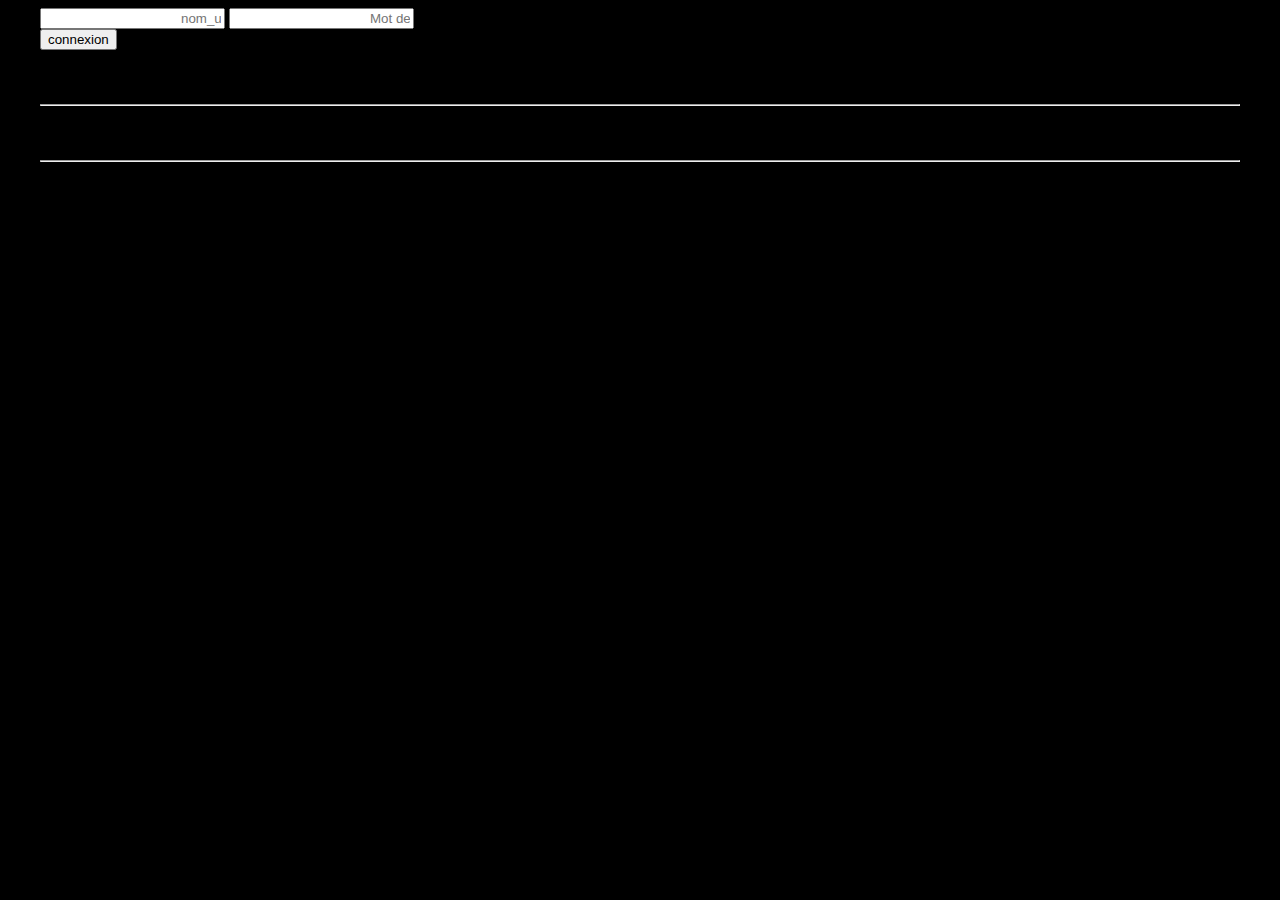
<file: pag/connecter.html>
<!DOCTYPE html>
<html lang="en">
<head>
    <meta charset="UTF-8">
    <meta name="viewport" content="width=device-width, initial-scale=1.0">
    <link rel="stylesheet" href="./../cs/connecter.css">
    <title>Document</title>
</head>
<body>
    <div class="container">
        <form action="">
            <div class="logo">
                <div></div>
            </div>
            <input type="text" name="" id="" placeholder="                                     nom_utilisateur">
            <input type="password" name="" id="" placeholder="                                     Mot de passe"><br>
            <button><a href="./../HTML/conecter.html" target="_self">connexion</a></button>
            <p>Mot de passe oublié?   <b><a href="https://support.google.com/account">Réinitialisé.</a></b></p>
            <hr>
            <p>Pas de compte?  <b><a href="./../HTML/formulaire.html" target="_self">Créer un compte.</a></b></p>
            <hr>
           <div class="media">
           <div class="nomplate"><p>Mmotivation</p></div>
        </form>
    </div>
</body>
</html>
</file>
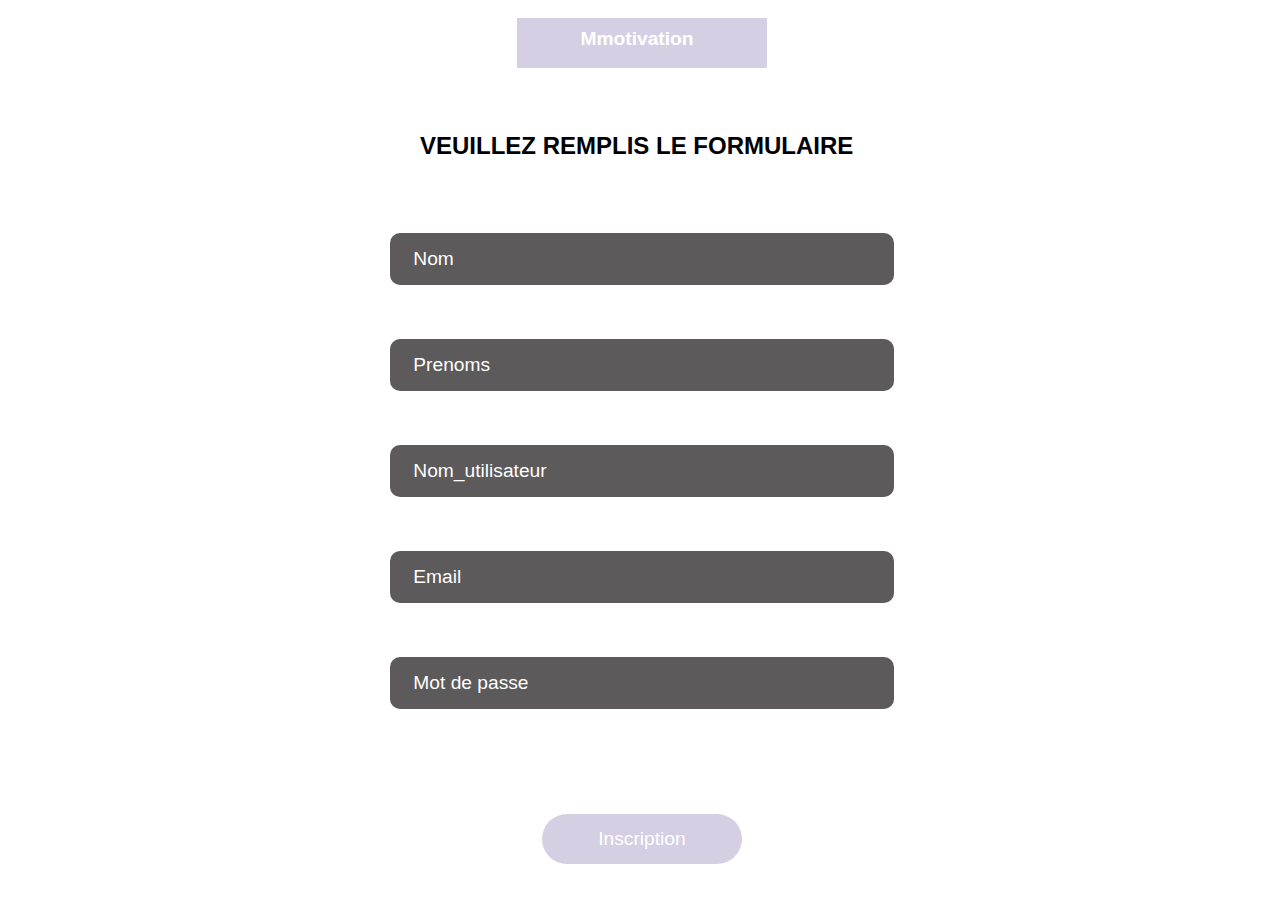
<file: pag/s'inscrire.html>
<!DOCTYPE html>
<html lang="en">
<head>
    <meta charset="UTF-8">
    <meta name="viewport" content="width=device-width, initial-scale=1.0">
    <link rel="stylesheet" href="./../cs/inscrire.css">
    <title>Document</title>
</head>
<body>
    <div class="container">
        <form action="">
            <div class="nomplate"><p>Mmotivation</p></div>
            <h2>VEUILLEZ REMPLIS LE FORMULAIRE</h2>
            <input type="text" name="" id="" placeholder="    Nom">
            <input type="text" name="" id="" placeholder="    Prenoms">
            <input type="text" name="" id="" placeholder="    Nom_utilisateur">
            <input type="email" name="" id="" placeholder="    Email">
            <input type="password" name="" id="" placeholder="    Mot de passe"><br>
            <button><a href="./../pag/connecter.html" target="_self">Inscription</a></button>
        </form>
    </div>
</body>
</html>
</file>
<file: cs/connecter.css>
body{
    background-color: black;
}



.grand_carrer{
    display: grid;
    margin: 0 auto;
}

.mln{
    display: flex;
    width: 100%;
    max-width: 1400px;
    grid-template-columns: 100%;
    flex-wrap: wrap;
    margin: 0 auto;
}

a {
    text-decoration: none;
    color: black;
}

label #toggle{
    display: none;
}

nav{

    width: 100%;
    height: 100px;
    background: rgba(75, 51, 141, 0.235);
    margin: 0 auto;
    font-size: 1.5rem;
    top: 0;
    position: fixed;
    z-index: 8;
}
input[type="checkbox"]{
    display: none;
}
nav .main_pages{
    display: flex;
    justify-content: space-around;
    align-items: center;
}
nav .main_pages a{
    width: 20%;
    display: flex;
    align-items: center;
    justify-content: center;
    height: 100px;
    text-decoration: none;
    font-family: Arial, sans-serif;
    color: black;
}
nav a:hover{
    background: rgba(255, 255, 255, 0.753);
}
label{
    display: none;
}
.monicone{
    width: 25px;
    height: 25px;
}
@media all and (max-width: 991px){
    nav a:hover{
        background: rgba(255, 255, 255, 0.753);
        transition: 2s ease-in-out;
        transform: scale(2,1);
    }
    nav{
        height: 60px;
    }
    nav .main_pages{
        display: none;
    }
    nav .main_pages{
        display: none;
        flex-direction: column;
        background-color: rgba(75, 51, 141, 0.235);
        height: 320px;
    }
    nav .main_pages a{
          width: 50%;
    }
    label{
        width: 30px;
        display: flex;
        justify-content: center;
        align-items: center;
        margin: 0 auto;
        font-size: 40px;
        color: black;
        cursor: pointer;
    }
    #toggle:checked + .main_pages{
        display: flex;
    }
}
.grand-logo{
    box-shadow: 11px 3px 152px 70px rgba(0,0,0,0.81);
    -webkit-box-shadow: 11px 3px 152px 70px rgba(0,0,0,0.81);
    -moz-box-shadow: 11px 3px 152px 70px rgba(0,0,0,0.81);
    border: none;
    border-radius: 10px;
}

.manave{
    width: 700px;
    height: 50px;
    background-color: rgba(75, 51, 141, 0.235);
    margin-top: 25px;
    margin-left: 40px;
    display: flex;
    justify-content: flex-start;
    max-width: 1400px;
    grid-template-columns: 100%;
    flex-wrap: wrap;
    align-items: center;
    list-style: none;
}
.logo1{
    width: 80px;
    height: 80px;
    border-radius: 100%;
    background-color:rgba(75, 51, 141, 0.235);
    display: grid;
    align-items: center;
    margin-left: 30px;
    margin-top: 10px;
}
.mziklogo{
    width: 30px;
    height: 30px;
    margin: 0 auto;
    background-image: url('/image/lecteur-de-musique.png');
    background-size: cover;
}

.gr1{
    width: 250px;
    height: 50px;
    background-color: rgba(75, 51, 141, 0.235);
    align-items: center;
    border-radius: 10px;
    display: grid;
    margin-left: 30px;
    margin-top: 25px;
}

.snl{
    margin: 0 auto;
    color: #000;
    font-family: 'Poppins', sans-serif;
    font-size: 1.5rem;
    font-weight: bold;
    letter-spacing: 1.56px;
    float: left;
    position: relative;
    margin-top: 10px;
    margin-left: 30px;

}
.sous_carrrer1{
    width: 40px;
    height: 40px;
    border-radius: 100px;
    background: url('/image/ecoute.png');
    background-size: cover;
    float: right;
}
.gr{
    width: 150px;
    height: 50px;
    background-color: rgba(75, 51, 141, 0.235);
    align-items: center;
    border-radius: 10px;
    display: grid;
    margin-left: 30px;
    margin-top: 25px;
}
.snl2{
    margin: 0 auto;
    color: #000;
    font-family: 'Poppins', sans-serif;
    font-size: 1.5rem;
    font-weight: bold;
    position: relative;
    margin-top: 10px;
    margin-left: 10px;
}
.snl2:hover{
    color: white;
    transition: .1s ease-in-out;
    transform: scale(1,2);
    font-size: 1.3rem;
}
.sous_carrrer2{
    width: 30px;
    height: 30px;
    border-radius: 100px;
    background: url('/image/utilisateur.png');
    background-size: cover;
    float: right;
    margin-top: -26px;
}

.rech{
    display: flex;
    width: 40%;
    margin: 0 auto;
    align-items: center;
    border: 1px solidrgba(75, 51, 141, 0.235);
    border-radius: 100px;
    background-color:rgba(75, 51, 141, 0.235);
    margin-top: 120px;

}
.rech input{
    width: 90%;
    height: 50px;
    border-radius: 100px;
    font-size: 1.4rem;
    border: none;
    position: relative;
    background: none;
    border: none;
    padding-left: 10%;
    padding-right: 10%;
}
.rech input:focus{
    outline-style: none;
}
.rech:hover{
    outline-style: none;
    background-color: rgba(240, 248, 255, 0.822);
    
}

.logoseach{

    width: 30px;
    height: 30px;
    border-radius: 100px;
    background: url('../image/loupe.png');
    background-size: cover;
}
.case p{
    color: white;
    font-size: 1.5rem;
}
.casecri a{
    color: white;
    font-size: 1.2rem;
}


.rect{
    display: grid;
    width: 100%;
    height: 50px;
    max-width: 1400px;
    grid-template-columns: 100%;
    background-color: rgba(75, 51, 141, 0.235);
    margin: 0 auto;
    justify-content: center;
    margin-top: 20px;
}
span{
    color: #000;
    font-size: 20px;
    font-style: normal;
    font-weight: bold;
    line-height: normal;
    font-family: 'Lobster', cursive;
}

marquee{
    margin-top: 10px;
}



.carre{
    display: flex;
    width: 100%;
    max-width: 1400px;
    grid-template-columns: 100%;
    flex-wrap: wrap;
    margin: 0 auto;
    align-items: center;
}
.element{
    display: flex;
    width: 100%;
    max-width: 1400px;
    grid-template-columns: 100%;
    flex-wrap: wrap;
    margin: 0 auto;
    text-align: center;
}
.sous_carre{
    display: flex;
    width: 100%;
    flex-wrap: wrap;
    /* margin: 0 auto; */
    justify-content: center;
    text-align: center;
    margin-top: 50px;
}
.case{
    width: 320px;
    height: 300px;
    margin: 30px;
}
.case img{
    width: 320px;
    height: 300px;
}

.case img:hover{
    transition: 0s ease-in-out;
    transform: rotate(10deg);
    width: 200px;
    height: 200px;
    /* transform: scale(1.4);
    transition: transform 150ms ease-in-out forwards; */
}


.sous_carre1{
    display: flex;
    width: 100%;
    max-width: 1400px;
    grid-template-columns: repeat(4, 1fr);
    flex-wrap: wrap;
    margin: 0 auto;
    justify-content: space-between;
    text-align: center;
}

.carretent{
    width: 200px;
    height: 50px;
    background-color:rgba(75, 51, 141, 0.235);
    margin: 0 auto;
    display: grid;
    align-items: center;
    justify-content: center;
    margin-top: 20px;
    color: #000;
    font-family: 'Poppins', sans-serif;
    font-size: 1.2rem;
    font-weight: bold;
}
.carretent a:hover{
    color: white;
    transition: .1s ease-in-out;
    transform: scale(1,2);
    font-size: 1rem;
}
.casecri{
    color: #000;
    font-family: 'Poppins', sans-serif;
}
.rect1{
    display: grid;
    width: 100%;
    height: 50px;
    max-width: 1400px;
    grid-template-columns: 100%;
    background-color:rgba(75, 51, 141, 0.235);
    margin: 0 auto;
    justify-content: center;
    align-items: center;
    margin-top: 50px;
}
.rect1 span{
    margin: 0 auto;
}

footer {
    background-color: black;
    padding: 20px;
  }
  
  .container {
    max-width: 1200px;
    margin: 0 auto;
  }
  
  .footer-content {
    display: flex;
    align-items: center;
    justify-content: space-between;
  }
  
  .footer-logo img {
    height: 50px;
  }
  
  .footer-links ul {
    list-style-type: none;
    padding: 0;
    margin: 0;
  }
  
  .footer-links ul li {
    display: inline;
    margin-right: 10px;
  }
  
  .footer-links ul li a {
    text-decoration: none;
    color: white;
    font-size: 1.3rem;
}
.footer-links ul li a:hover{
    color: rgba(75, 51, 141, 0.235);
    text-decoration: underline;
}
  
.footer-bottom {
    text-align: center;
    margin-top: 20px;
}
.copi{
    font-size: 1.2rem;
}
a .s-media img:hover{
    transform: scale(1.4);
    transition: transform 150ms ease-in-out;
}
.s-media{
    float: right;
    margin-top: -2px;
}
.coping{
    display: flex;
    justify-content: flex-start;
    position: absolute;
}

@media all and (max-width: 991px){
    .s-media{
        margin-top: 55px;
    }

    .coping{
        margin-top: -25px;
    }
    .casecri{
        margin-top: 35px;
    }
    .rech{
        display: flex;
        width: 95%;
        margin: 0 auto;
        align-items: center;
        border: 1px solid rgba(75, 51, 141, 0.235);
        border-radius: 100px;
        background-color: rgba(75, 51, 141, 0.235);
    
    }
    .rech input{
        width: 100%;
        height: 50px;
        border-radius: 100px;
        font-size: 1.4rem;
        border: none;
        position: relative;
        background: none;
        border: none;
        padding-left: 10%;
        padding-right: 10%;
    }
    
}
.casecri{
    margin-top: 35px;
}
hr{
    margin-top: 20px;
}
.s-media{
       
    margin-top: 12px;
    margin: 5px;
}
</file>
<file: cs/inscrire.css>
.container{
    width: 100%;
    height: 100vh;
    display: grid;
}
form{
    display: grid;
    margin: 0 auto;
    width: 500px;
    height: 500px;
    height: auto;

}

input{
    width: 500px;
    height: 50px;
    border-radius: 10px;
    border: none;
    outline-style: none;
    background-color: rgba(12, 9, 9, 0.671);
    margin-top: 10px;
    color: white;
    font-size: 1.2rem;
}
input::placeholder{
    color: white;
}
button{
    width: 200px;
    height: 50px;
    border-radius: 100px;
    border: none;
    background-color:rgba(75, 51, 141, 0.235);
    margin: 0 auto;
    cursor: pointer;
}
button:hover{
    background-color: red;
    transition: 2s ease-in-out;
}
button a{
    color: white;
    font-size: 1.2rem;
}
p {
    /* margin: 0 auto; */
    font-family: Arial, Helvetica, sans-serif;
    margin-top: 10px;
    margin-left: 130px;
}
a{
    color: black;
    text-decoration: none;
    font-family: Arial, Helvetica, sans-serif;
}

.nomplate{
    width: 250px;
    height: 50px;
    background-color:rgba(75, 51, 141, 0.235);
    margin-left: 130px;
    margin: 0 auto;
    margin-top: 10px;
    display: grid;
    justify-content: center;
    align-items: center;
}
.nomplate p{
    color: white;
    font-size: 1.2rem;
    font-weight: bold;
    margin-left: -10px;
}
h2{
    font-family: Arial, Helvetica, sans-serif;
    margin-left: 30px;
}
</file>
